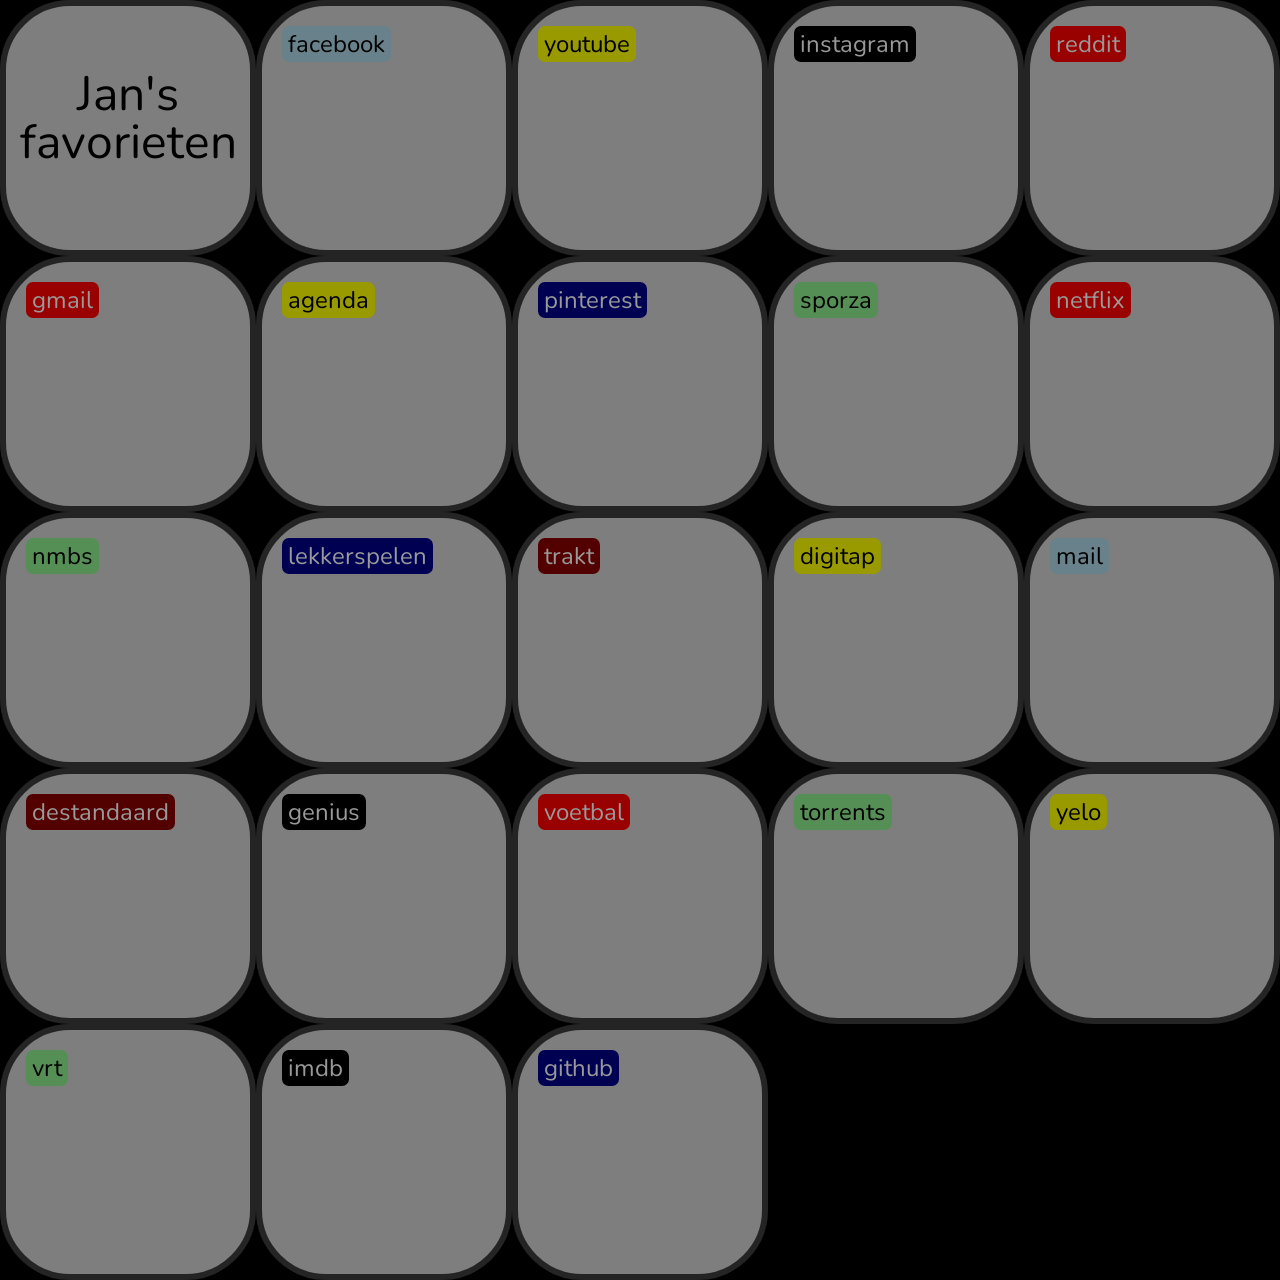
<file: index.html>
<!doctype html>
<html>
	<head>
		<title>favorieten</title>
		<meta name="viewport" content="width=device-width, initial-scale=1">
		<link rel="stylesheet" type="text/css" href="reset.css">
		<link rel="stylesheet" type="text/css" href="stijl3.css">
		<link href="https://fonts.googleapis.com/css?family=Nunito" rel="stylesheet">
		<link rel="icon" href="https://cdn2.iconfinder.com/data/icons/crystalproject/crystal_project_256x256/apps/keditbookmarks.png">
		<meta charset="utf-8">
	</head>
	<body>

    <main>
						<div class="a favo"> Jan's favorieten</div>

						<a href="https://www.facebook.com/" target="_blank">
							<div class="a facebook">
									<div class= "b lichtblauw">facebook</div>
							</div>
						</a>

						<a href= "https://www.youtube.com/" target="_blank">
							<div class="a youtube">
										<div class="b geel">youtube</div>
							</div>
						</a>

						<a href= "https://www.instagram.com/" target="_blank">
							<div class="a instagram">
										<div class="b zwart">instagram</div>
							</div>
						</a>

						<a href= "https://www.reddit.com/" target="_blank">
						<div class="a reddit">
									<div class="b rood">reddit</div>
						</div>
						</a>

					  <a href= "https://mail.google.com/mail/u/0/#inbox" target="_blank">
								<div class="a gmail">
											<div class="b rood">gmail</div>
								</div>
						</a>

						<a href= "https://calendar.google.com/calendar/r#main_7" target="_blank">
						<div class="a agenda">
									<div class="b geel">agenda</div>
						</div>
						</a>

						<a href= "https://nl.pinterest.com/" target="_blank">
						<div class="a pinterest">
									<div class="b donkerblauw">pinterest</div>
						</div>
						</a>

						<a href= "http://sporza.be/cm/sporza" target="_blank">
							<div class="a sporza">
										<div class="b groen">sporza</div>
							</div>
						</a>

						<a href= "https://www.netflix.com/" target="_blank">
								<div class="a netflix">
											<div class="b rood">netflix</div>
								</div>
						</a>

						<a href= "http://www.belgianrail.be/" target="_blank">
						<div class="a nmbs">
									<div class="b groen">nmbs</div>
						</div>
						</a>


						<a href= "https://www.twitch.tv/lekkerspelen" target="_blank">
						<div class="a twitch">
									<div class="b donkerblauw">lekkerspelen</div>
						</div>
						</a>




						<a href= "https://trakt.tv/dashboard" target="_blank">
						<div class="a trakt">
									<div class="b donkerrood">trakt</div>
						</div>
						</a>

						<a href= "https://learning.ap.be/" target="_blank">
						<div class="a digitap">
									<div class="b geel">digitap</div>
						</div>
						</a>

						<a href= "https://outlook.office.com/owa/?realm=ap.be" target="_blank">
						<div class="a mail">
									<div class="b lichtblauw">mail</div>
						</div>
						</a>


						<a href= "http://www.standaard.be/" target="_blank">
						<div class="a destandaard">
									<div class="b donkerrood">destandaard</div>
						</div>
						</a>

						<a href= "https://genius.com/" target="_blank">
						<div class="a genius">
									<div class="b zwart">genius</div>
						</div>
						</a>

						<a href= "https://www.batmanstream.net/football-live-streaming-video-2016-18.html" target="_blank">
						<div class="a voetbal">
									<div class="b rood">voetbal</div>
						</div>
						</a>

						<a href= "https://zooqle.com/" target="_blank">
						<div class="a zooqle">
									<div class="b groen">torrents</div>
						</div>
						</a>

						<a href= "https://www.yeloplay.be/tv-kijken" target="_blank">
						<div class="a yelo">
									<div class="b geel">yelo</div>
						</div>
						</a>

						<a href= "https://www.vrt.be/vrtnu/" target="_blank">
						<div class="a vrt">
									<div class="b groen">vrt</div>
						</div>
						</a>



						<a href= "http://www.imdb.com/" target="_blank">
						<div class="a imdb">
									<div class="b zwart">imdb</div>
						</div>
						</a>



						<a href= "https://github.com/" target="_blank">
						<div class="a github">
									<div class="b donkerblauw">github</div>
						</div>
						</a>
		</main>

	</body>
</html>
</file>
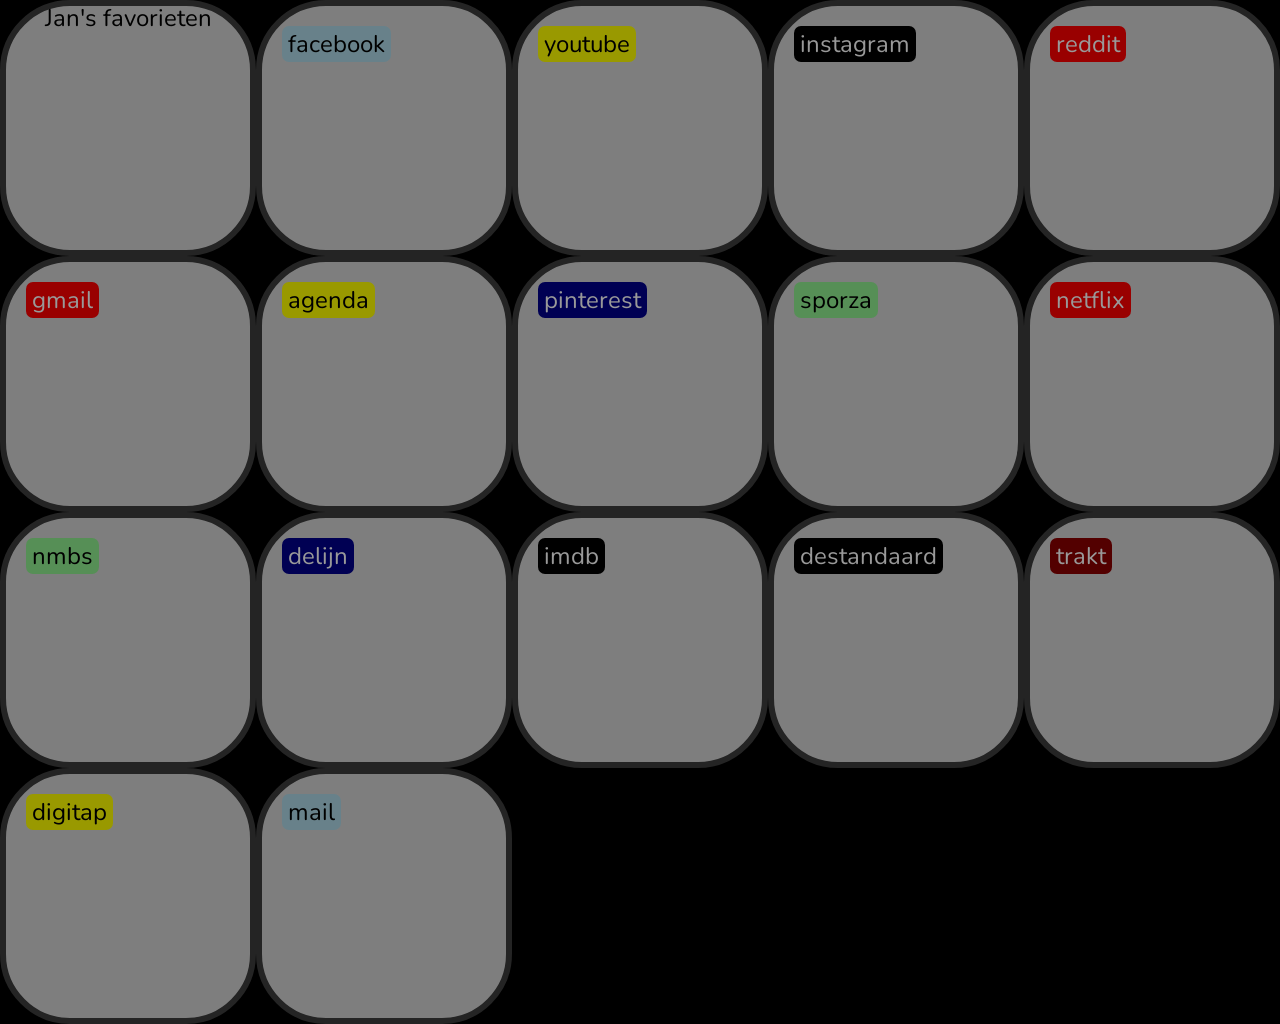
<file: oef3.html>
<!doctype html>
<html>
	<head>
		<title>favorieten</title>
		<meta name="viewport" content="width=device-width, initial-scale=1">
		<link rel="stylesheet" type="text/css" href="reset.css">
		<link rel="stylesheet" type="text/css" href="stijl3.css">
		<link href="https://fonts.googleapis.com/css?family=Nunito" rel="stylesheet">
		<meta charset="utf-8">
	</head>
	<body>

    <main>
						<div class="a"> Jan's favorieten</div>

						<a href="https://www.facebook.com/" target="_blank">
							<div class="a facebook">
									<div class= "b lichtblauw">facebook</div>
							</div>
						</a>

						<a href= "https://www.youtube.com/" target="_blank">
							<div class="a youtube">
										<div class="b geel">youtube</div>
							</div>
						</a>

						<a href= "https://www.instagram.com/" target="_blank">
							<div class="a instagram">
										<div class="b zwart">instagram</div>
							</div>
						</a>

						<a href= "https://www.reddit.com/" target="_blank">
						<div class="a reddit">
									<div class="b rood">reddit</div>
						</div>
						</a>

					  <a href= "https://mail.google.com/mail/u/0/#inbox" target="_blank">
								<div class="a gmail">
											<div class="b rood">gmail</div>
								</div>
						</a>

						<a href= "https://calendar.google.com/calendar/r#main_7" target="_blank">
						<div class="a agenda">
									<div class="b geel">agenda</div>
						</div>
						</a>

						<a href= "https://nl.pinterest.com/" target="_blank">
						<div class="a pinterest">
									<div class="b donkerblauw">pinterest</div>
						</div>
						</a>

						<a href= "http://sporza.be/cm/sporza" target="_blank">
							<div class="a sporza">
										<div class="b groen">sporza</div>
							</div>
						</a>

						<a href= "https://www.netflix.com/" target="_blank">
								<div class="a netflix">
											<div class="b rood">netflix</div>
								</div>
						</a>

						<a href= "http://www.belgianrail.be/" target="_blank">
						<div class="a nmbs">
									<div class="b groen">nmbs</div>
						</div>
						</a>

						<a href= "https://mail.google.com/mail/u/0/#inbox" target="_blank">
						<div class="a delijn">
									<div class="b donkerblauw">delijn</div>
						</div>
						</a>

						<a href= "http://www.imdb.com/" target="_blank">
						<div class="a imdb">
									<div class="b zwart">imdb</div>
						</div>
						</a>

						<a href= "http://www.standaard.be/" target="_blank">
						<div class="a destandaard">
									<div class="b zwart">destandaard</div>
						</div>
						</a>

						<a href= "https://trakt.tv/dashboard" target="_blank">
						<div class="a trakt">
									<div class="b donkerrood">trakt</div>
						</div>
						</a>

						<a href= "https://learning.ap.be/" target="_blank">
						<div class="a digitap">
									<div class="b geel">digitap</div>
						</div>
						</a>

						<a href= "https://outlook.office.com/owa/?realm=ap.be" target="_blank">
						<div class="a mail">
									<div class="b lichtblauw">mail</div>
						</div>
						</a>

		</main>

	</body>
</html>
</file>
<file: stijl3.css>
body{
  background-color: black;
}

main{
  display: grid;
  grid-template-columns:
    20vw 20vw 20vw 20vw 20vw;


}

main :hover{
  opacity: 1;
  -webkit-transform: scale(0.92);
        -ms-transform: scale(0.92);
        transform: scale(0.92);
}

div{
  font-family: 'Nunito', sans-serif;
  font-size: 18pt;
  background-color: lightgrey;
  box-sizing: border-box;
  text-align: center;
}

.favo{
  padding-top: 5vw;
  font-size: 3em;

}

.a{
  height: 20vw;
  background-size: contain;
  position: relative;
  opacity: 0.6;
  border: 6px solid #3c3c3c;
  border-radius: 70px;
  background-repeat: no-repeat;
}


.b{
  position:absolute;
  top: 20px;
  left: 20px;
  padding: 6px;
  border-radius: 7px;
}


.rood{
  background-color: red;
  color: white;
}
.groen{
  background-color: lightgreen;
  color:black;
}
.lichtblauw{
  background-color: lightblue;
  color:black;
}
.geel{
  background-color: yellow;
  color:black;
}
.zwart{
  background-color: black;
  color: white;
}
.donkerrood{
  background-color: darkred;
  color: white;
}
.donkerblauw{
  background-color: darkblue;
  color:white;
}

.facebook{
  background-image: url(https://facebookbrand.com/wp-content/themes/fb-branding/prj-fb-branding/assets/images/fb-art.png);
  }


.instagram{
  background-image:url(https://upload.wikimedia.org/wikipedia/commons/thumb/e/e7/Instagram_logo_2016.svg/2000px-Instagram_logo_2016.svg.png);

}

.youtube{
  background-image:url(https://icon-icons.com/icons2/836/PNG/512/Youtube_icon-icons.com_66802.png);
}

.gmail{
  background-image:url(https://image.flaticon.com/icons/png/512/281/281769.png);
}

.agenda{
  background-image: url(https://assets.materialup.com/uploads/dc9d7b5c-0575-45d9-89b9-d1027a76c50f/calendar.png);
  background-size: 20vw 20vw;
}

.pinterest{
  background-image: url(https://seeklogo.com/images/P/pinterest-badge-logo-82C89A5E42-seeklogo.com.png);
}

.sporza{
  background-image: url(https://nbocdn.akamaized.net/Assets/Images_Upload/2012/05/22/fksporza.jpg?maxheight=460&maxwidth=638);
  background-size:20vw 20vw;
}

.netflix{
  background-image: url(http://d.christiantoday.com/en/full/35360/netflix.png?w=380&h=380);
}

.nmbs{
  background-image: url(http://is3.mzstatic.com/image/thumb/Purple122/v4/5f/3f/43/5f3f4314-5c80-9089-c4bc-698fcfe7084b/source/1200x630bb.jpg);
}

.delijn{
  background-image: url(https://upload.wikimedia.org/wikipedia/commons/thumb/6/6e/De_Lijn.svg/1200px-De_Lijn.svg.png);
}

.imdb{
  background-image: url(http://ia.media-imdb.com/images/G/01/imdb/images/logos/imdb_fb_logo-1730868325._CB514892123_.png);
}

.destandaard{
  background-image:url(https://botw-pd.s3.amazonaws.com/styles/logo-thumbnail/s3/0017/5476/brand.gif?itok=bi_0Om3G);
}

.trakt{
  background-image:url(https://mediastax.files.wordpress.com/2015/12/trakt-logo1.png?w=300&h=300);
}

.digitap{
  background-image:url(http://www.mediarte.be/sites/default/files/imagecache/facebookimage/img/2013/11/logo_artesis_plantijn_hogeschool_antwerpen_0.jpg?v=2);
}

.reddit{
  background-image:url(http://i.imgur.com/sdO8tAw.png)}

  .mail{
    background-image:url(https://pbs.twimg.com/profile_images/876910193467998208/aL0gJ9_Y.jpg);
  }

  .twitch{
    background-image: url(https://static-cdn.jtvnw.net/jtv_user_pictures/twitch-profile_image-8a8c5be2e3b64a9a-300x300.png);
  }
.genius{
  background-image: url(https://images.genius.com/e3f28a8c15ae3b11ac9cc7aaef0396c1.512x512x1.jpg);
}


.voetbal{
  background-image: url(http://cdn.mysitemyway.com/etc-mysitemyway/icons/legacy-previews/icons/black-inlay-steel-squares-icons-sports-hobbies/042711-black-inlay-steel-square-icon-sports-hobbies-ball-soccer.png);
}

.digitap{
  background-image: url(https://pbs.twimg.com/profile_images/378800000542961862/5c7765d0b82c5ab3831554e4dcaee38b_400x400.png);
}

.zooqle{
  background-image: url(https://pbs.twimg.com/profile_images/764165343141040128/3bcsIsJv.jpg);
}

.yelo{
  background-image: url(http://is1.mzstatic.com/image/thumb/Purple118/v4/c8/bb/ae/c8bbae5b-fed4-b15b-4f7f-1ece57f00035/source/1200x630bb.jpg);
}

.vrt{
  background-image: url(https://pbs.twimg.com/profile_images/881867439801348096/rFH2-tJs.jpg);
}

.github{
  background-image: url(https://image.flaticon.com/icons/png/512/25/25231.png);
}
</file>
